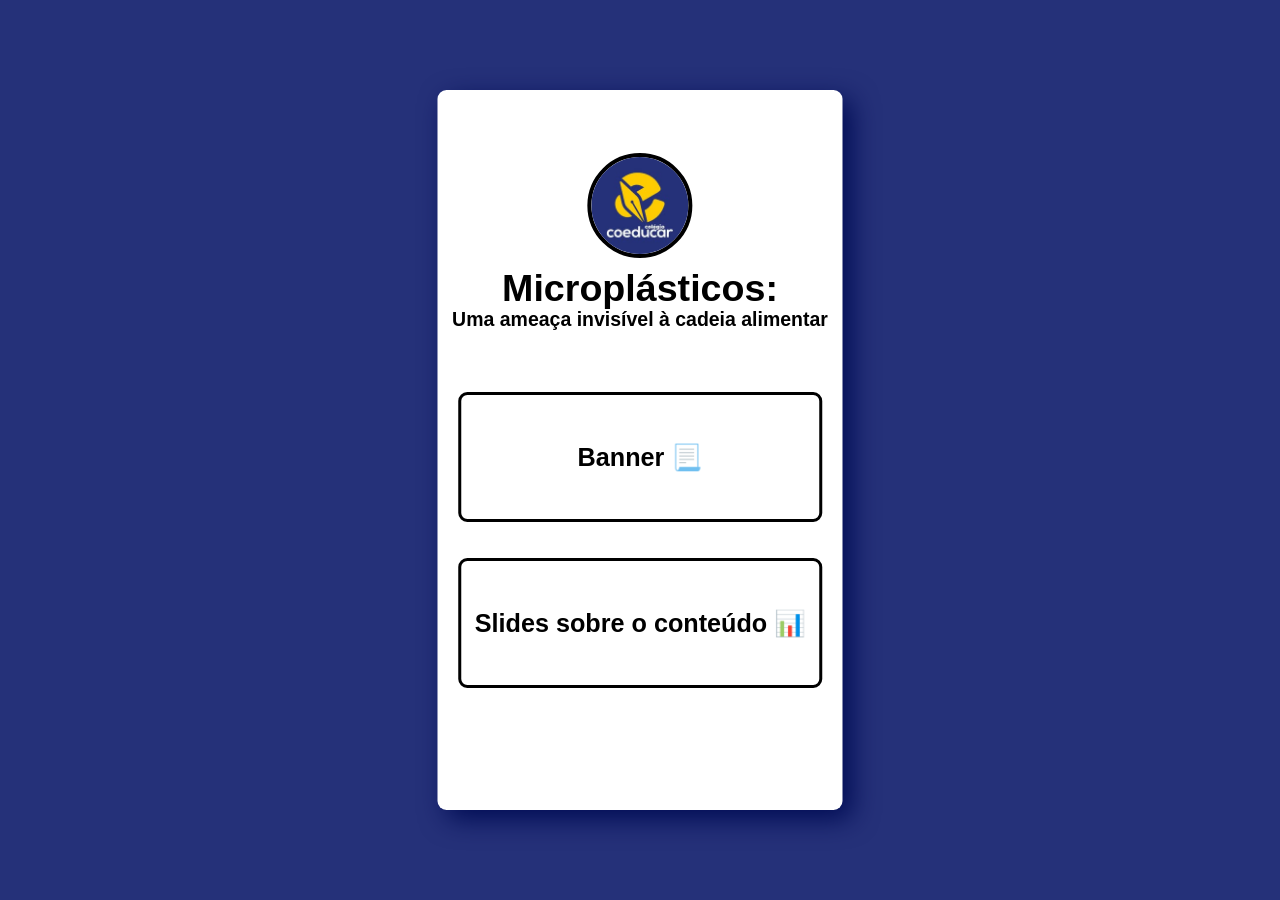
<file: index.html>
<!DOCTYPE html>
<html lang="pt-br">
<head>
    <meta charset="UTF-8">
    <meta name="viewport" content="width=device-width, initial-scale=1.0">
    <link rel="stylesheet" href="style.css">
    <title>Microplásticos</title>
</head>
<body>
    <main>
        <div id="Title">
            <h1>Microplásticos:</h1>
            <h2>Uma ameaça invisível à cadeia alimentar</h2>
            <div id="Image">
                <img src="files/logo.jpg">
            </div>
        </div>
        <div id="Links">
            <a class="Link" href="files/banner-de-apresentacao-201.png" target="_blank">
                <h3>Banner 📃</h3>
            </a>
            <a class="Link" href="files/Microplásticos.pdf" target="_blank">
                <h3>Slides sobre o conteúdo 📊</h3>
            </a>
        </div>
    </main>
</body>
</html>
</file>
<file: style.css>
body,html {
    height: 100%;
    margin: 0%;
    background-color: rgba(37, 49, 121);
}

main {
    height: 80%;
    aspect-ratio: 90/160;
    border-radius: 1vh;

    transform: translate(-50%,-50%);
    left: 50%;
    top: 50%;
    position: absolute;

    background-color: white;
    box-shadow: 1vh 1vh 3vh rgba(0, 12, 84);

    font-size: 3.8vh;
}

#Links {
    width: 90%;
    height: 60%;

    transform: translate(-50%,-50%);
    left: 50%;
    top: 72%;
    position: absolute;
}

.Link {
    width: 100%;
    height: 30%;
    display: block;

    margin-bottom: 10%;

    border: solid 0.4vh;
    box-sizing: border-box;
    border-radius: 1vh;
}

#Title{
    width: 100%;
    height: 25%;

    transform: translate(-50%,0%);
    top: 10%;
    left: 50%;
    position: absolute;
}

#Image {
    height: 11.7vh;
    aspect-ratio: 1/1;

    position: absolute;
    transform: translate(-50%,0%);
    left: 50%;
    top: -5%;
}

img {
    height: 100%;

    border-radius: 100%;
    border: solid 0.5vh;
    box-sizing: border-box;
}

h1{
    width: 100%;

    margin: 0px;
    transform: translate(-50%,-50%);
    top: 70%;
    left: 50%;
    position: absolute;

    font-family: Arial, Helvetica, sans-serif;
    text-align: center;
    font-size: 110%;
    
}

h2 {
    width: 100%;

    margin: 0px;
    transform: translate(-50%,-50%);
    top: 87%;
    left: 50%;
    position: absolute;

    font-size: 57%; 
    text-align: center;
    font-family: Arial, Helvetica, sans-serif;
}

a{
    position: relative;
    font-size: 2.8vh;
}

a:link {
  color: black;
}

a:visited {
  color: black;
}

h3{
    width: 100%;
    text-align: center;

    margin: 0px;
    transform: translate(-50%,-50%);
    top: 50%;
    left: 50%;
    position: absolute;

    font-family: Arial, Helvetica, sans-serif;
    font-size: 100%;
}
</file>
